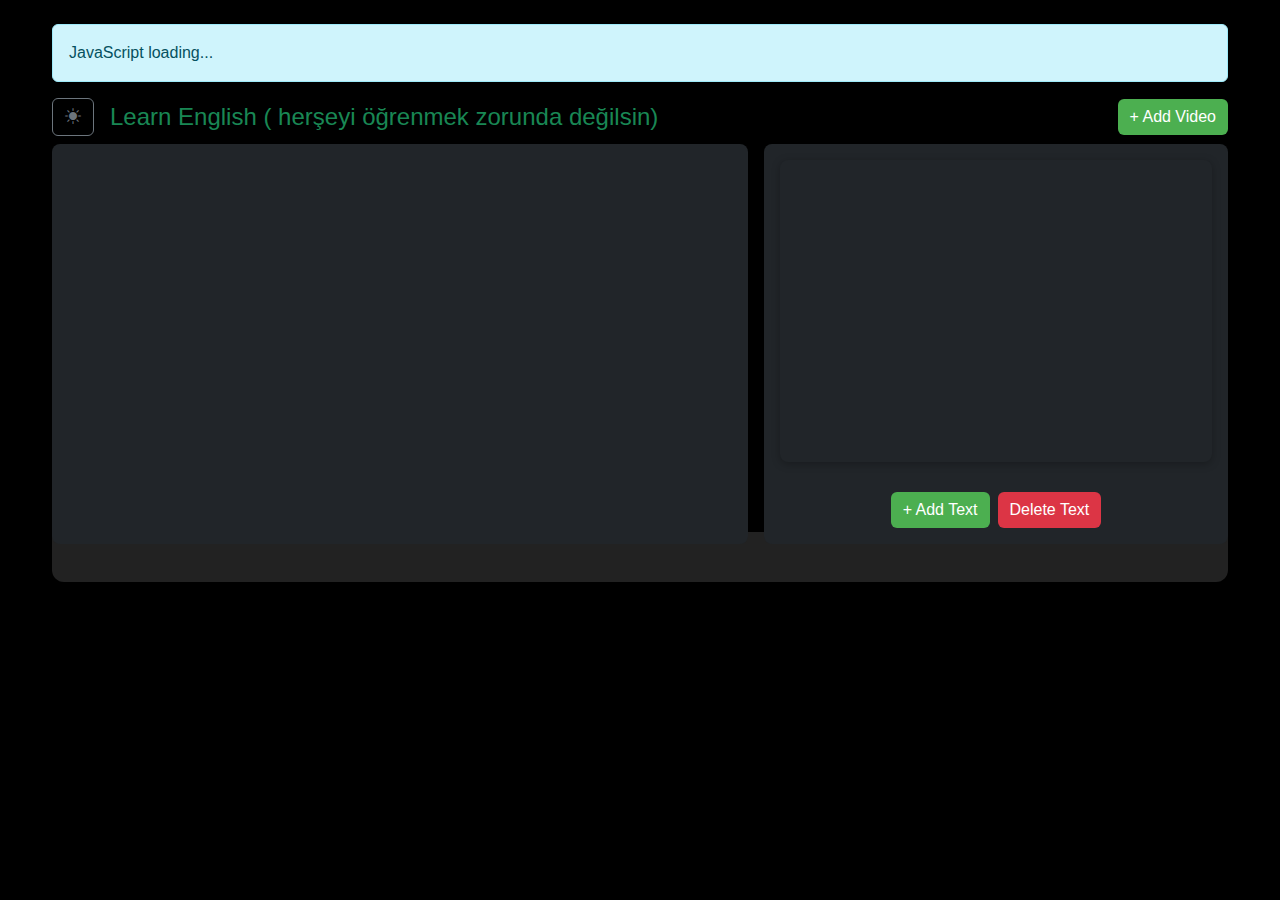
<file: index.html>
<!DOCTYPE html>
<html lang="en">
<head>
    <meta charset="UTF-8">
    <meta name="viewport" content="width=device-width, initial-scale=1.0">
    <title>learn english</title>
    <link href="https://cdn.jsdelivr.net/npm/bootstrap@5.3.2/dist/css/bootstrap.min.css" rel="stylesheet">
    <link rel="stylesheet" href="https://cdn.jsdelivr.net/npm/bootstrap-icons@1.11.3/font/bootstrap-icons.min.css">
    <link rel="stylesheet" href="style.css">
</head>
<body class="dark-theme">
    <div class="container py-4">
        <!-- Test Mesajı -->
        <div id="test-message" class="alert alert-info mb-3" style="display: none;">
            JavaScript loading...
        </div>

        <!-- Video + Metin Bölümü (Birleştirilmiş) -->
        <div class="video-text-section mb-4">
            <div class="d-flex justify-content-between align-items-center mb-2">
                <div class="d-flex align-items-center gap-3">
                    <button id="theme-toggle" class="btn btn-outline-secondary">
                        <i class="bi bi-sun-fill"></i>
                    </button>
                    <h2 class="text-success fs-4 mb-0">Learn English ( herşeyi öğrenmek zorunda değilsin)</h2>
                </div>
                <button id="video-ekle-btn" class="btn btn-success">+ Add Video</button>
            </div>
            <div class="video-text-container d-flex flex-column flex-md-row gap-3">
                <div id="video-container" class="video-container rounded-3 bg-dark p-3 mb-3 mb-md-0" style="flex: 2 1 60%; min-width: 300px;">
                    <!-- Video buraya gelecek -->
                </div>
                <div class="metin-container rounded-3 bg-dark p-3 d-flex flex-column align-items-stretch" style="flex: 1 1 40%; min-width: 300px;">
                    <div class="flex-grow-1 position-relative">
                        <div id="text-viewer" class="form-control bg-dark text-light" style="height: 700px; width:100%; border: none; resize: none; overflow-y: auto; white-space: pre-line;"></div>
                    </div>
                    <div class="subtitle-controls mt-2 d-flex justify-content-center gap-2">
                        <button id="add-text-btn" class="btn btn-success">+ Add Text</button>
                        <button id="delete-text-btn" class="btn btn-danger">Delete Text</button>
                    </div>
                </div>
            </div>
            <div id="anlam-goster-bar" style="height:50px; background:#222; color:rgb(242,255,0); font-size:1.2em; font-weight:bold; display:flex; align-items:center; padding-left:24px; border-radius:0 0 12px 12px; margin-top:-12px;"></div>
        </div>

       
    </div>

    <!-- Add Text Modal -->
    <div class="modal fade" id="addTextModal" tabindex="-1" aria-labelledby="addTextModalLabel" aria-hidden="true">
      <div class="modal-dialog modal-lg modal-dialog-centered">
        <div class="modal-content bg-dark text-light">
          <div class="modal-header">
            <h5 class="modal-title" id="addTextModalLabel">Add Text</h5>
            <button type="button" class="btn-close btn-close-white" data-bs-dismiss="modal" aria-label="Close"></button>
          </div>
          <div class="modal-body">
            <textarea id="modal-textarea" class="form-control bg-dark text-light" rows="10" style="min-height:300px; font-size:1.2rem;"></textarea>
          </div>
          <div class="modal-footer">
            <button type="button" class="btn btn-secondary" data-bs-dismiss="modal">Vazgeç</button>
            <button type="button" class="btn btn-success" id="modal-save-btn">Kaydet</button>
          </div>
        </div>
      </div>
    </div>

 

    <!-- JavaScript -->
    <script src="script.js" defer></script>
    <script src="https://cdn.jsdelivr.net/npm/bootstrap@5.3.2/dist/js/bootstrap.bundle.min.js"></script>
    <script>
        // Sayfa yüklendiğinde test mesajını göster
        window.onload = function() {
            const testMessage = document.getElementById('test-message');
            if (testMessage) {
                testMessage.style.display = 'block';
                setTimeout(() => {
                    testMessage.style.display = 'none';
                }, 3000);
            }
        };
    </script>

</body>
</html>
</file>
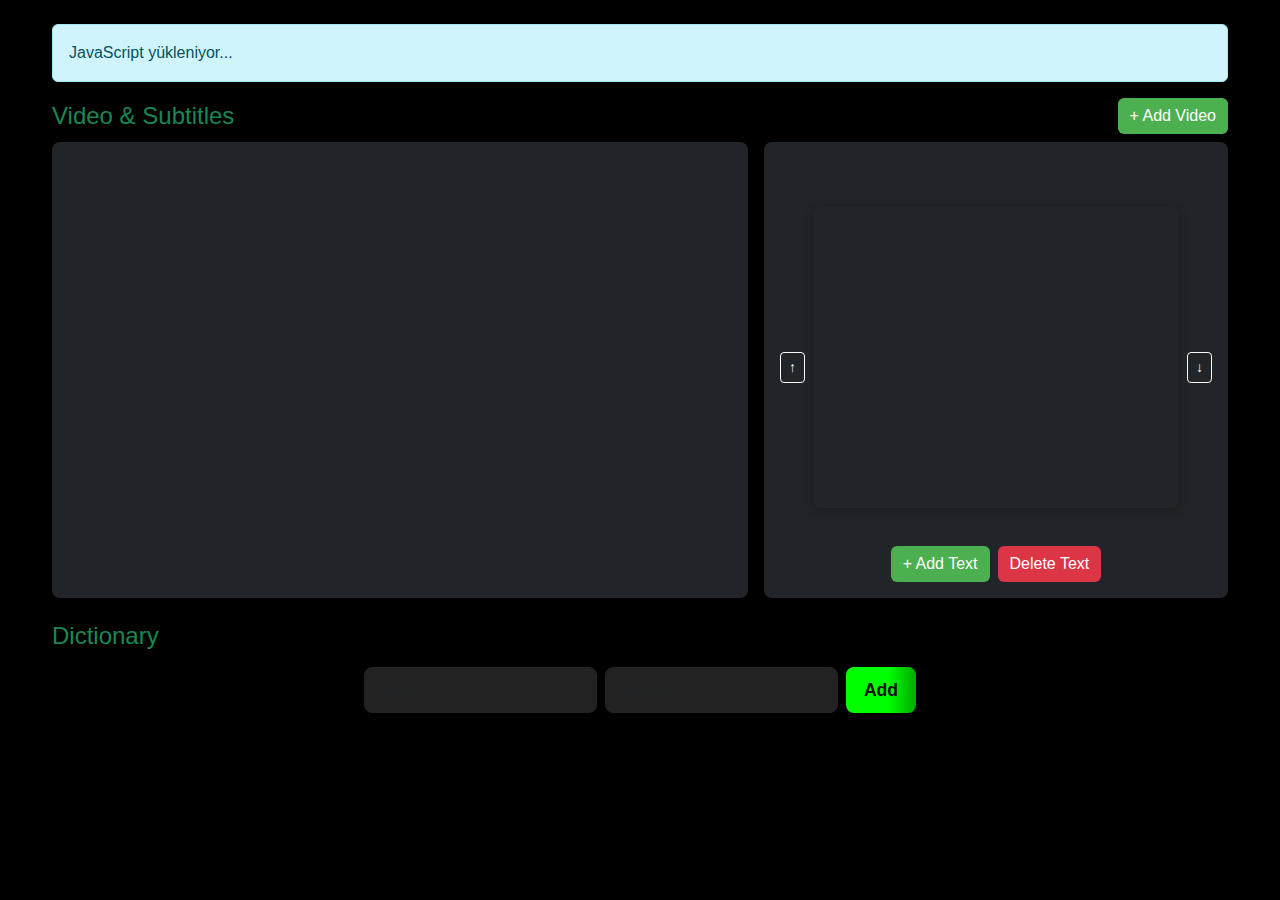
<file: x.html>
<!DOCTYPE html>
<html lang="en">
<head>
    <meta charset="UTF-8">
    <meta name="viewport" content="width=device-width, initial-scale=1.0">
    <title>Video & Dictionary</title>
    <link href="https://cdn.jsdelivr.net/npm/bootstrap@5.3.2/dist/css/bootstrap.min.css" rel="stylesheet">
    <link rel="stylesheet" href="style.css">
</head>
<body>
    <div class="container py-4">
        <!-- Test Mesajı -->
        <div id="test-message" class="alert alert-info mb-3" style="display: none;">
            JavaScript yükleniyor...
        </div>

        <!-- Video + Metin Bölümü (Birleştirilmiş) -->
        <div class="video-text-section mb-4">
            <div class="d-flex justify-content-between align-items-center mb-2">
                <h2 class="text-success fs-4 mb-0">Video & Subtitles</h2>
                <button id="video-ekle-btn" class="btn btn-success">+ Add Video</button>
            </div>
            <div class="video-text-container d-flex flex-column flex-md-row gap-3">
                <div id="video-container" class="video-container rounded-3 bg-dark p-3 mb-3 mb-md-0" style="flex: 2 1 60%; min-width: 300px;">
                    <!-- Video buraya gelecek -->
                </div>
                <div class="metin-container rounded-3 bg-dark p-3 d-flex flex-column align-items-stretch" style="flex: 1 1 40%; min-width: 300px;">
                    <div id="anlam-goster" style="min-height:2em; font-size:1.2em; color:#c00; font-weight:bold; margin-bottom:0.5em;"></div>
                    <div class="d-flex align-items-center mb-2">
                        <button id="prev-lines" class="btn btn-outline-light btn-sm me-2">&#8593;</button>
                        <div class="flex-grow-1 position-relative">
                            <div id="text-viewer" class="form-control bg-dark text-light" style="height: 700px; width:100%; border: none; resize: none; overflow-y: auto; white-space: pre-line;"></div>                        </div>
                        <button id="next-lines" class="btn btn-outline-light btn-sm ms-2">&#8595;</button>
                    </div>
                    <div class="subtitle-controls mt-2 d-flex justify-content-center gap-2">
                        <button id="add-text-btn" class="btn btn-success">+ Add Text</button>
                        <button id="delete-text-btn" class="btn btn-danger">Delete Text</button>
                    </div>
                </div>
            </div>
        </div>

        <!-- Kelime Ekleme Bölümü -->
        <div class="dictionary-section">
            <h2 class="text-success fs-4 mb-3">Dictionary</h2>
            <div class="ekle-alani mb-4 d-flex gap-2 justify-content-center">
                <input type="text" id="kelime-input" class="form-control w-auto" placeholder="Word">
                <input type="text" id="anlam-input" class="form-control w-auto" placeholder="Meaning">
                <button id="ekle-btn" class="btn btn-success">Add</button>
            </div>
            <div id="kelime-listesi" class="kelime-listesi"></div>
        </div>
    </div>

    <!-- JavaScript -->
    <script src="script.js" defer></script>
    <script>
        // Sayfa yüklendiğinde test mesajını göster
        window.onload = function() {
            const testMessage = document.getElementById('test-message');
            if (testMessage) {
                testMessage.style.display = 'block';
                setTimeout(() => {
                    testMessage.style.display = 'none';
                }, 3000);
            }
        };
    </script>

</body>
</html>
</file>
<file: style.css>
/* Global Styles */
html, body {
  background: #000;
  color: #e0e0e0;
  min-height: 100vh;
  margin: 0;
  padding: 0;
  font-family: 'Segoe UI', Arial, sans-serif;
}



.container {
  max-width: 1200px;
  margin: 0 auto;
}

/* Video Container */
.video-container {
  aspect-ratio: 16/9;
  background: #111;
  display: flex;
  align-items: center;
  justify-content: center;
  width: 100%;
  max-width: 800px;
  margin: 0 auto;
  border-radius: 8px;
  overflow: hidden;
}
.video-container iframe {
  width: 100%;
  height: 100%;
  border: none;
  background: #000;
}

/* Text (Metin) */
.metin {
  background: #181818;
  color: #fff;
  padding: 24px;
  border-radius: 12px;
  font-size: 1.2rem;
  min-height: 60px;
  margin-bottom: 0;
  word-break: break-word;
}

/* Highlighted Words */
.lgt_kelime {
  color: #2ecc40;
  font-weight: bold;
  position: relative;
  cursor: pointer;
  border-radius: 3px;
  padding: 0 2px;
  transition: background 0.2s, color 0.2s;
}
.lgt_kelime:hover .tooltip {
  display: block;
}

/* Tooltip */
.tooltip {  
  font-weight: bold;
  z-index: 9999;        
  position: absolute;
  left: 50%;
  top: -2.5em;
  transform: translateX(-50%);
  background: #ffffff;
  color: #000000;
  padding: 0.5em 1em;
  border-radius: 8px;
  font-size: 1.15rem;
  white-space: pre-line;
  min-width: 150px;
  max-width: 300px;
  box-shadow: 0 2px 8px #0006;
  pointer-events: none;
  opacity: 0.99;
  display: none;
}

.metin, 
.container, 
.video-container, 
.metin-container, 
.sozluk-bolumu {
overflow: visible;
}

/* Text Area Container */
.metin-container {
  background: #111;
  border-radius: 8px;
  padding: 1rem;
}
.metin-container textarea {
  background: #111 !important;
  color: #e0e0e0 !important;
  border: none !important;
  resize: none;
  font-size: 1.1rem;
  line-height: 2.5;
  min-height: 300px;
}
.metin-container textarea:focus {
  outline: none !important;
  box-shadow: none !important;
}

/* Form Controls */
.form-control {
  background: #111;
  border: 1px solid #333;
  color: #e0e0e0;
}
.form-control:focus {
  background: #111;
  border-color: #4CAF50;
  color: #e0e0e0;
  box-shadow: none;
}

/* Buttons */
.btn-success {
  background: #4CAF50;
  border: none;
}
.btn-success:hover {
  background: #45a049;
}
.btn-danger {
  background: #dc3545;
  border: none;
}
.btn-danger:hover {
  background: #c82333;
}

/* Headings */
h1 {
  text-align: center;
  font-size: 2.1rem;
  margin-bottom: 28px;
  color: #0f0;
  letter-spacing: 1px;
}

/* Add Area */
.ekle-alani {
  display: flex;
  gap: 10px;
  margin-bottom: 24px;
  justify-content: center;
}
.ekle-alani input[type="text"] {
  padding: 10px 12px;
  border-radius: 8px;
  border: 1px solid #222;
  background: #222;
  color: #fff;
  font-size: 1rem;
  outline: none;
  transition: border 0.2s;
}
.ekle-alani input[type="text"]:focus {
  border: 1.5px solid #0f0;
}
#ekle-btn {
  background: linear-gradient(90deg, #0f0 60%, #0a0 100%);
  color: #111;
  border: none;
  border-radius: 8px;
  padding: 10px 18px;
  font-size: 1.1rem;
  font-weight: bold;
  cursor: pointer;
  transition: background 0.2s, color 0.2s;
}
#ekle-btn:hover {
  background: linear-gradient(90deg, #0fa 60%, #0f0 100%);
  color: #000;
}

/* Dictionary Section */
.sozluk-bolumu {
  background: #181818;
  border-radius: 12px;
  margin-top: 32px;
  padding: 20px 18px 16px;
  box-shadow: 0 2px 16px #000a;
}
.sozluk-bolumu h2 {
  color: #0f0;
  font-size: 1.3rem;
  margin: 0 0 16px;
  letter-spacing: 1px;
}

/* Text Viewer */
#text-viewer {

  min-height: 7em;
  max-height: 14em;
  font-size: 1.35rem;
  padding: 1em;
  background: #222;
  color: #fff;
  border-radius: 8px;
  overflow: hidden;
  box-shadow: 0 2px 8px #0004;
  margin-bottom: 1em;
}


/* ====== Telefon Modu (max-width:767px) ====== */
@media (max-width: 767px) {



  /* 4) Text-viewer yüksekliğini küçült, overflow scroll */
  #text-viewer {
    height: 250px        !important;
    max-height: none     !important;
    overflow-y: auto     !important;
  }

  /* 5) Altyazı kontrollerini alt alta düzenle */
  .subtitle-controls {
    flex-direction: column;
    gap: 0.5rem;
    margin-top: .75rem;
    justify-content: center;
  }

  /* 6) "Dictionary" bölümü de tam genişlik ve üst boşluklu */
  .dictionary-section {
    width: 100%  !important;
    margin-top: 1.5rem;
  }
  .dictionary-section .ekle-alani {
      flex-direction: column !important;
      align-items: stretch;  /* genişlikleri tam yap */
    }
    .dictionary-section .ekle-alani > * {
      width: 100% !important;
      margin-bottom: 0.75rem; /* alt boşluk */
    }
    .dictionary-section .ekle-alani > *:last-child {
      margin-bottom: 0;      /* son elemanda boşluk yok */
    }
    /* 1) Üstteki başlık + butonu görünümünden kurtulup tüm kapsayıcıyı kart yap */
.video-text-section {
  padding: 0;                 /* ekstra padding kaldır */
  margin-bottom: 1rem;        /* altında biraz boşluk */
}

/* 2) Video + metin kapsayıcısını dikine çevir ve kart gövdesi ver */
.video-text-container {
  display: flex !important;
  flex-direction: column !important;
  background-color: #121212;  /* istediğiniz koyu gri arka */
  border-radius: 0.75rem;      /* tek kartın köşeleri */
  overflow: hidden;            /* taşan içeriği gizle */
}

/* 3) İç kartlar (video & metin) artık transparan ve kenarsız */
#video-container,
.metin-container {
  background: transparent !important;
  border-radius: 0 !important;
  margin: 0 !important;
  padding: 1rem;              /* içerik iç boşluğu kalsın */
  width: 100%   !important;
  min-width: auto !important;
  flex: none !important;
  
  margin-top: 0;
  margin-bottom: 0;
}

}

/* Light Theme Styles */
body.light-theme {
  background-color: #f8f9fa !important;
  color: #212529 !important;
}

.light-theme .video-container,
.light-theme .metin-container,
.light-theme .dictionary-section {
  background-color: #fff !important;
  color: #212529 !important;
  box-shadow: 0 8px 24px rgba(0, 0, 0, 0.1) !important;
}

.light-theme .form-control {
  background-color: #fff !important;
  color: #212529 !important;
  border-color: #dee2e6 !important;
}

.light-theme #text-viewer {
  background-color: #fff !important;
  color: #212529 !important;
  border: 1px solid #dee2e6 !important;
}

.light-theme #anlam-goster {
  color: #198754 !important;
}

.light-theme .kelime-item {
  background-color: #fff !important;
  color: #212529 !important;
  border: 1px solid #dee2e6 !important;
  box-shadow: 0 2px 4px rgba(0, 0, 0, 0.05) !important;
}

.light-theme .kelime-item:hover {
  background-color: #f8f9fa !important;
}

.light-theme .kelime-adi {
  color: #198754 !important;
}

.light-theme .kelime-anlam {
  color: #6c757d !important;
}

/* Test Sections Light Theme */
.light-theme .question-card {
  background-color: #fff !important;
  border: 1px solid #dee2e6 !important;
  box-shadow: 0 2px 8px rgba(0, 0, 0, 0.1) !important;
}

.light-theme .question-text {
  color: #212529 !important;
}

.light-theme .option-item {
  background-color: #fff !important;
  border: 1px solid #dee2e6 !important;
  color: #212529 !important;
}

.light-theme .option-item:hover {
  background-color: #f8f9fa !important;
  border-color: #198754 !important;
}

.light-theme .option-item.selected {
  background-color: #198754 !important;
  border-color: #198754 !important;
  color: #fff !important;
}

.light-theme .option-item.correct {
  background-color: #198754 !important;
  border-color: #198754 !important;
  color: #fff !important;
}

.light-theme .option-item.incorrect {
  background-color: #dc3545 !important;
  border-color: #dc3545 !important;
  color: #fff !important;
}

/* Matching Test Light Theme */
.light-theme .words-column,
.light-theme .meanings-column {
  background-color: #fff !important;
  border: 1px solid #dee2e6 !important;
  box-shadow: 0 2px 8px rgba(0, 0, 0, 0.1) !important;
}

.light-theme .matching-item {
  background-color: #fff !important;
  border: 1px solid #dee2e6 !important;
  color: #212529 !important;
}

.light-theme .matching-item:hover {
  background-color: #f8f9fa !important;
  border-color: #198754 !important;
}

.light-theme .matching-item.selected {
  background-color: #198754 !important;
  border-color: #198754 !important;
  color: #fff !important;
}

.light-theme .matching-item.matched {
  background-color: #198754 !important;
  border-color: #198754 !important;
  color: #fff !important;
  opacity: 0.9 !important;
}

.light-theme .matching-item.incorrect {
  background-color: #dc3545 !important;
  border-color: #dc3545 !important;
  color: #fff !important;
}

/* Written Test Light Theme */
.light-theme .written-test-box {
  background-color: #fff !important;
  border: 1px solid #dee2e6 !important;
  box-shadow: 0 2px 8px rgba(0, 0, 0, 0.1) !important;
}

.light-theme .written-question {
  color: #212529 !important;
}

.light-theme .written-feedback {
  color: #212529 !important;
}

/* Buttons Light Theme */
.light-theme .btn-success {
  background-color: #198754 !important;
  border-color: #198754 !important;
  color: #fff !important;
}

.light-theme .btn-success:hover {
  background-color: #157347 !important;
  border-color: #157347 !important;
}

.light-theme .btn-danger {
  background-color: #dc3545 !important;
  border-color: #dc3545 !important;
  color: #fff !important;
}

.light-theme .btn-danger:hover {
  background-color: #bb2d3b !important;
  border-color: #bb2d3b !important;
}

.light-theme .btn-outline-secondary {
  color: #6c757d !important;
  border-color: #6c757d !important;
}

.light-theme .btn-outline-secondary:hover {
  background-color: #6c757d !important;
  color: #fff !important;
}

/* Modal Light Theme */
.light-theme .modal-content {
  background-color: #fff !important;
  color: #212529 !important;
}

.light-theme .modal-header {
  border-bottom-color: #dee2e6 !important;
}

.light-theme .modal-footer {
  border-top-color: #dee2e6 !important;
}

.light-theme .modal .form-control {
  background-color: #fff !important;
  color: #212529 !important;
  border-color: #dee2e6 !important;
}

.light-theme .modal .form-control:focus {
  border-color: #198754 !important;
  box-shadow: 0 0 0 0.25rem rgba(25, 135, 84, 0.25) !important;
}

/* Test Sections Styles */
.questions-container {
  max-width: 800px;
  margin: 0 auto;
  padding: 20px;
}

.question-card {
  background-color: #222;
  border-radius: 8px;
  padding: 20px;
  margin-bottom: 20px;
  box-shadow: 0 2px 8px rgba(0, 0, 0, 0.2);
}

.question-text {
  font-size: 1.2em;
  margin-bottom: 15px;
  color: #fff;
  font-weight: 500;
}

.options-list {
  list-style: none;
  padding: 0;
  margin: 0;
}

.option-item {
  background-color: #333;
  border: 1px solid #444;
  border-radius: 6px;
  padding: 12px 15px;
  margin-bottom: 10px;
  cursor: pointer;
  transition: all 0.2s ease;
  color: #fff;
}

.option-item:hover {
  background-color: #444;
  transform: translateX(5px);
}

.option-item.selected {
  background-color: #28a745;
  border-color: #28a745;
}

.option-item.correct {
  background-color: #28a745;
  border-color: #28a745;
}

.option-item.incorrect {
  background-color: #dc3545;
  border-color: #dc3545;
}

.matching-container {
  padding: 20px;
}

.words-column, .meanings-column {
  min-height: 300px;
  border: 1px solid #444;
  border-radius: 8px;
  padding: 15px;
  background-color: #222;
}

.matching-item {
  background-color: #333;
  border: 1px solid #444;
  border-radius: 6px;
  padding: 12px 15px;
  margin-bottom: 10px;
  cursor: pointer;
  transition: all 0.2s ease;
  color: #fff;
}

.matching-item:hover {
  background-color: #444;
  transform: translateX(5px);
}

.matching-item.selected {
  background-color: #28a745;
  border-color: #28a745;
}

.matching-item.matched {
  background-color: #198754;
  border-color: #198754;
  cursor: default;
  opacity: 0.8;
}

/* Light theme adjustments */
.light-theme .question-card,
.light-theme .words-column,
.light-theme .meanings-column {
  background-color: #fff;
  border-color: #dee2e6;
}

.light-theme .option-item,
.light-theme .matching-item {
  background-color: #f8f9fa;
  border-color: #dee2e6;
  color: #212529;
}

.light-theme .option-item:hover,
.light-theme .matching-item:hover {
  background-color: #e9ecef;
}

.light-theme .question-text {
  color: #212529;
}  

.matching-item.incorrect {
  background-color: #dc3545 !important;
  border-color: #dc3545 !important;
  color: #fff !important;
  transition: background 0.3s, color 0.3s;
}


.written-test-box {
  background: #222;
  border-radius: 10px;
  padding: 22px 22px 18px;
  margin-top: 15px;
  max-width: 450px;
  margin-left: auto;
  margin-right: auto;
  box-shadow: 0 2px 8px #0005;
  text-align: center;
}
.written-question {
  font-size: 1.2em;
  margin-bottom: 12px;
  color: #fff;
}
.written-feedback {
  min-height: 1.5em;
  font-weight: bold;
}
</file>
